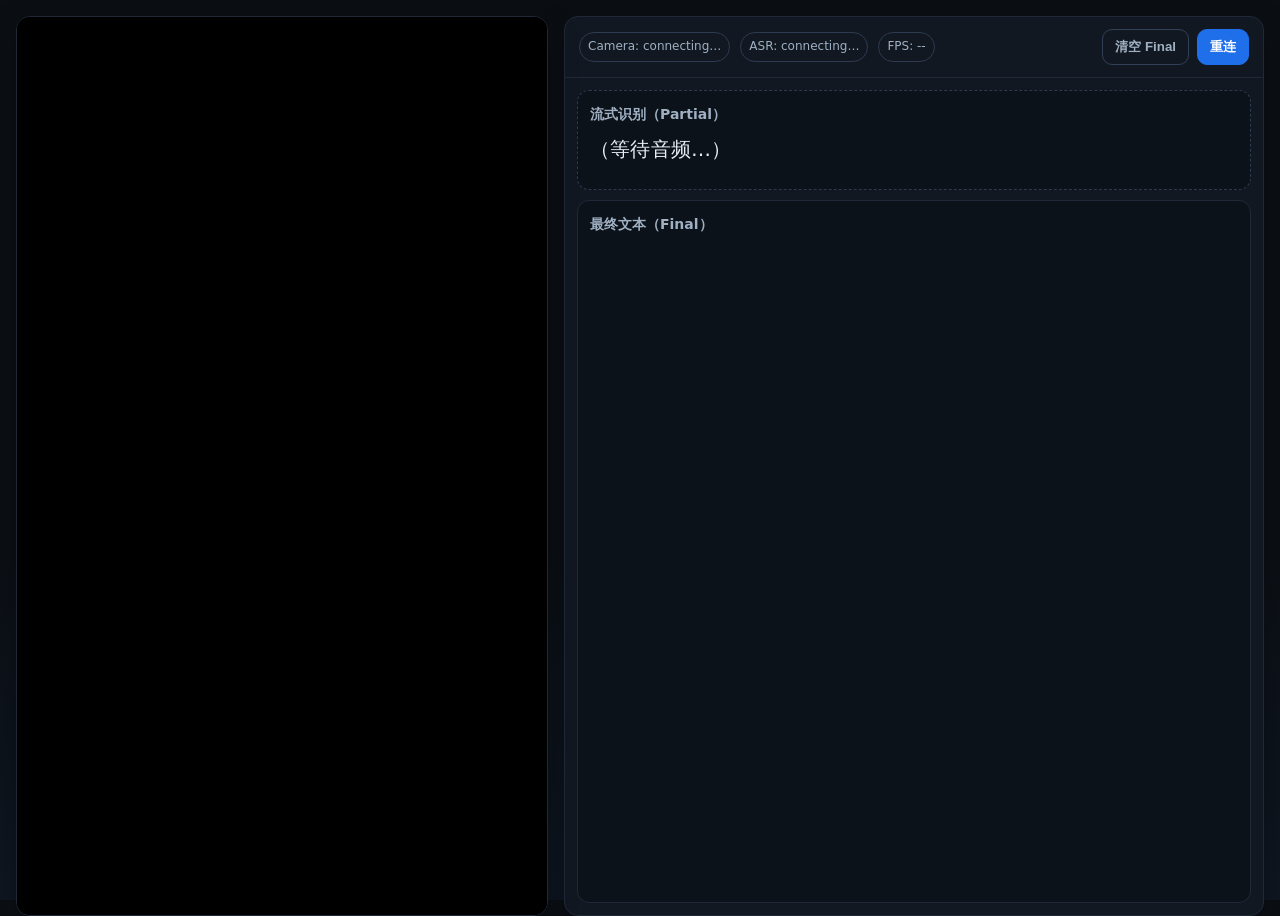
<file: web/templates/index.html>
<!doctype html>
<html lang="zh-CN">
<head>
<meta charset="utf-8" />
<meta name="viewport" content="width=device-width,initial-scale=1" />
<title>Visus 智能导航助手 - 实时视觉与语音交互</title>
<style>
  :root{
    --bg:#0b0f14; --card:#121821; --text:#e6edf3; --muted:#9fb0c3;
    --ok:#7ee787; --err:#ff8080; --line:#1f2937; --panel:rgba(18,24,33,.65);
  }
  *{box-sizing:border-box}
  body{
    margin:0; background:linear-gradient(180deg,#0b0f14,#0b0f14 60%,#0e1621);
    color:var(--text);
    font:16px/1.6 system-ui,-apple-system,Segoe UI,Roboto,"Noto Sans","PingFang SC","Hiragino Sans GB","Microsoft YaHei",Arial;
  }

  /* 两栏布局 */
  .app{display:grid; grid-template-columns: 1fr 700px; gap:16px; height:100vh; padding:16px}
  .stage{
    position:relative; border:1px solid var(--line); border-radius:14px;
    background:#0a1017; box-shadow:0 10px 30px rgba(0,0,0,.25); overflow:hidden;
  }
  .canvas-wrap, #canvas{position:absolute; inset:0; width:100%; height:100%; display:block; background:#000; z-index:10}

  /* 右上角：参数 + 日志 */
  .tri-panels{
    position:absolute; right:12px; top:12px; z-index:30;
    display:grid; grid-template-columns: 1fr 1fr; gap:12px;
    max-width:min(720px, 60vw);
  }
  .box{
    border:2px dashed rgba(255,255,255,.35); border-radius:12px; padding:10px;
    background:var(--panel); backdrop-filter: blur(8px) saturate(130%);
    box-shadow: inset 0 0 0 1px rgba(255,255,255,.06);
  }
  .box h4{margin:0 0 6px 0; font-size:12px; color:#ffd769}
  .kv{display:flex; justify-content:space-between; align-items:center;
      border-top:1px dashed rgba(255,255,255,.15); padding-top:6px; margin-top:6px; color:var(--muted); font-size:12px}

  /* 角标 + 当前指令 */
  .badge-tag{
    position:absolute; left:12px; top: calc(12px + 300px + 28px); z-index:20;
    background:linear-gradient(120deg, rgba(47,134,255,.9), rgba(26,88,255,.9));
    color:#fff; padding:6px 10px; font-weight:700; font-size:12px; border-radius:999px;
    box-shadow:0 6px 16px rgba(47,134,255,.35)
  }
  .command{
    position:absolute; left:50%; bottom:46px; transform:translateX(-50%); z-index:25;
    display:flex; gap:10px; align-items:center; padding:12px 18px; border-radius:999px;
    background:rgba(18,24,33,.75); border:1px solid rgba(255,255,255,.14);
    backdrop-filter: blur(8px) saturate(140%); box-shadow:0 12px 28px rgba(0,0,0,.6)
  }
  .dot{width:9px; height:9px; border-radius:50%; background:#2f86ff; box-shadow:0 0 16px #2f86ff}

  /* 右侧聊天（左右气泡） */
  .chat {
    display: flex;
    flex-direction: column;
    border: 1px solid var(--line);
    border-radius: 14px;
    background: var(--card);
    box-shadow: 0 10px 30px rgba(0, 0, 0, 0.25);
    overflow: hidden;
    height: 100vh; /* 确保 .chat 容器占据整个视口高度 */
  }

  .chat-head{display:flex;align-items:center;justify-content:space-between;padding:12px 14px;border-bottom:1px solid var(--line)}
  .badges{display:flex;gap:10px;flex-wrap:wrap}
  .badge{font-size:12px;padding:4px 8px;border-radius:999px;border:1px solid #2d3b50;color:var(--muted)}
  .ok{color:var(--ok);border-color:var(--ok)} .err{color:var(--err);border-color:var(--err)}
  .chat-list {
    flex: 1;
    overflow: auto;
    padding: 12px;
    display: flex;
    flex-direction: column;
    gap: 10px;
    min-height: 0; /* 确保 .chat-list 不会被外部内容撑大 */
  }

  .live{padding:12px;border:1px dashed #2d3b50;border-radius:12px;background:#0c121a}
  .live h2{margin:0 0 8px 0;font-size:14px;color:var(--muted);font-weight:600}
  .partial{font-size:20px;min-height:2.2em;letter-spacing:.2px}

  .finals {
    padding: 12px;
    border: 1px solid #1f2937;
    border-radius: 12px;
    background: #0c121a;
    display: flex;
    flex-direction: column;
    flex: 1; /* 使用 flex: 1 而不是 flex-grow: 1 */
    min-height: 0; /* 允许收缩到小于内容高度 */
  }
  .finals h2{margin:0 0 8px 0;font-size:14px;color:var(--muted);font-weight:600}
  .finals ul{list-style:none;margin:0;padding:0;display:flex;flex-direction:column;gap:10px}
  .bubble{max-width:82%; padding:10px 12px; border-radius:14px; border:1px solid #1f2937}
  .from-bot{align-self:flex-start; background:#0d1729}
  .from-me {align-self:flex-end;   background:#12263a}

  .controls{display:flex;gap:8px}
  button{background:#1f6feb;border:1px solid #1f6feb;color:#fff;border-radius:10px;padding:8px 12px;font-weight:600;cursor:pointer}
  .ghost{background:transparent;border-color:#304057;color:#9fb0c3}

  @media (max-width:1100px){
    .app{grid-template-columns:1fr; height:auto}
    .chat{height:60vh}
  }
</style>
</head>
<body>

<div class="app">
  <!-- 左侧主舞台 -->
  <section class="stage">
    <div class="canvas-wrap"><canvas id="canvas"></canvas></div>
  </section>

  <!-- 右侧聊天 -->
  <aside class="chat">
    <div class="chat-head">
      <div class="badges">
        <span id="camStatus" class="badge">Camera: connecting…</span>
        <span id="asrStatus" class="badge">ASR: connecting…</span>
        <span id="fps" class="badge">FPS: --</span>
      </div>
      <div class="controls">
        <button class="ghost" id="btnClear">清空 Final</button>
        <button id="btnReconnect">重连</button>
      </div>
    </div>
    <div class="chat-list">
      <div class="live">
        <h2>流式识别（Partial）</h2>
        <div class="partial" id="partial">（等待音频…）</div>
      </div>
      <div class="finals">
        <h2>最终文本（Final）</h2>
        <ul id="finalList"></ul>
      </div>
    </div>
  </aside>
</div>

<!-- 主脚本 -->
<script type="module" src="/static/main.js"></script>
</body>
</html>
</file>
